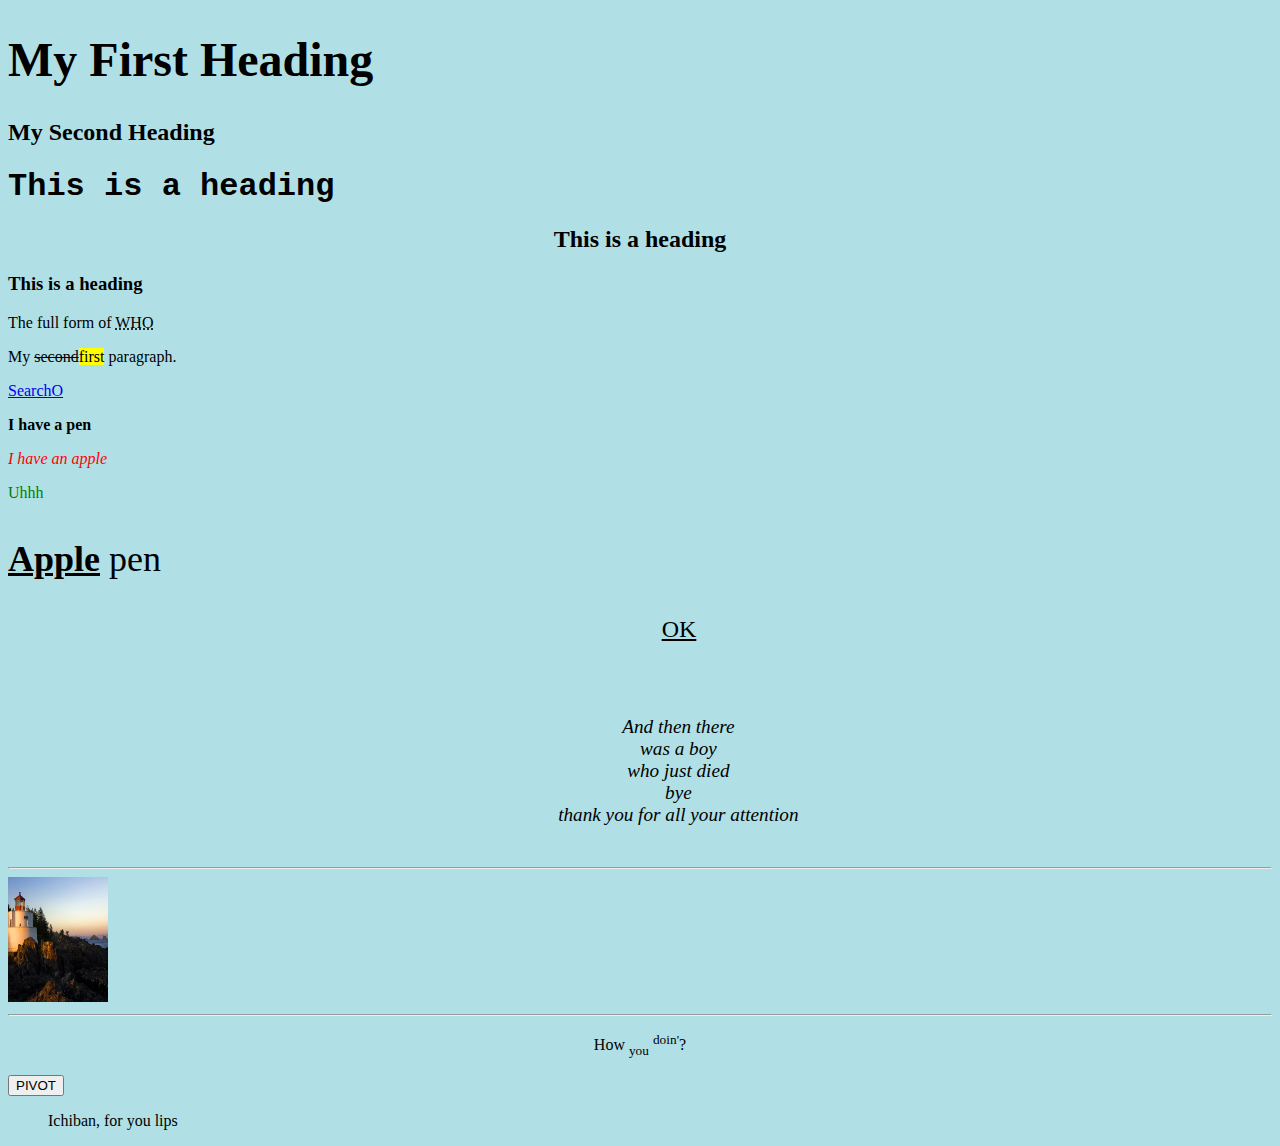
<file: index.htm>
﻿<!DOCTYPE html>
<html lang="en-UK">
<head>
	<title>Helmet</title>
	<meta charset="UTF-8">
	
</head>
<body style="background-color:powderblue;">

	<h1 style="font-size:300%;">My First Heading</h1>
	<h2 style="font-family:Old English Text MT ">My Second Heading</h2>
	<h1 style="font-family:courier">This is a heading</h1>
	<h2 style="text-align:center">This is a heading</h2>
	<h3>This is a heading</h3>
	<p>The full form of <abbr title="World Health Ogranization">WHO</abbr></p>
	<p title="An Anitro creation">My <del>second</del><mark>first</mark> paragraph.</p>
	<a href="http://www.google.com">SearchO</a>
	<p style="font-family:comic sans ms"><b>I have     a pen</b></p>
	<p style="color:red;"><em>I have an apple</em></p>
	<p style="color:green;">Uhhh</p>
	<p style="font-size:36px;"><ins><b>Apple</b></ins> pen</p>
	<p style= "text-align:center;font-size:150%">&nbsp&nbsp&nbsp&nbsp&nbsp&nbsp&nbsp&nbsp&nbsp&nbsp&nbsp&nbsp <ins>OK</ins><br><br></p>
	<pre style="text-align:center;font-family:verdana;font-size:120%"><i>
		And then there
		was a boy
		who just died
		bye
		thank you for all your attention</i>
	</pre>

<hr>
<img src ="Lighthouse.jpg" alt="image not found" width="100" height="125">
<hr>
<p style="text-align:center;color:black">How <sub>you</sub> <sup>doin'</sup>?</p>
<button style="align:center">PIVOT</button>
<blockquote cite="http://www.slideshare.net">Ichiban, for you lips</blockquote>
</body>
</html>
</file>
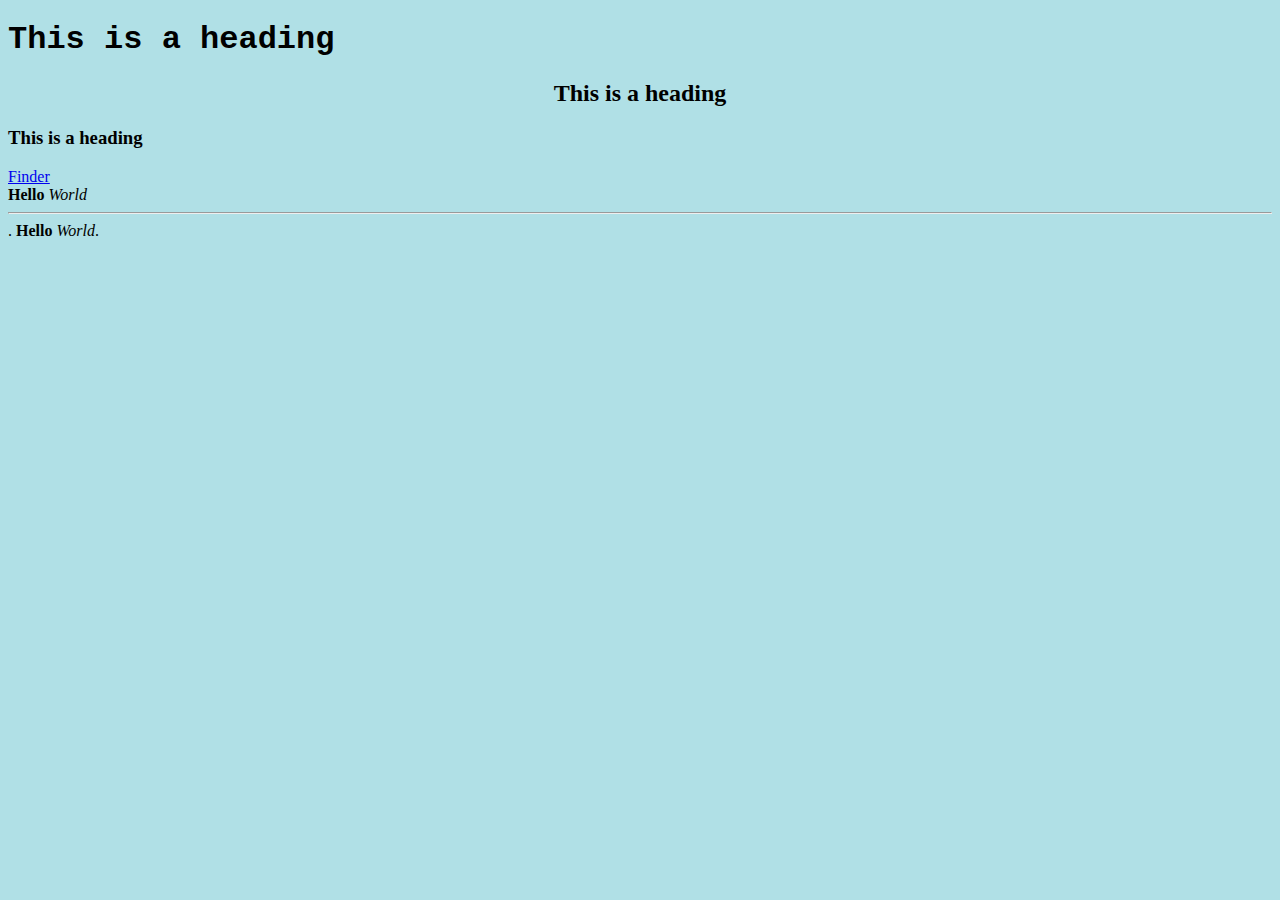
<file: Aritro.html>
<!doctype html>
<html lang="en-US">
	<head>
		<title>
		Error's first
		</title>
	</head>
	
	<body style="background-color:powderBlue">
		<h1 style="font-family:courier">This is a heading</h1>
		<h2 style="text-align:center">This is a heading</h2>
		<h3>This is a heading</h3>
		<a href="http://google.com">Finder</a><br>
		<b>Hello</b> <i>World</i><br><hr>.	
		<b>Hello</b> <i>World</i>.
	</body>
</html>
</file>
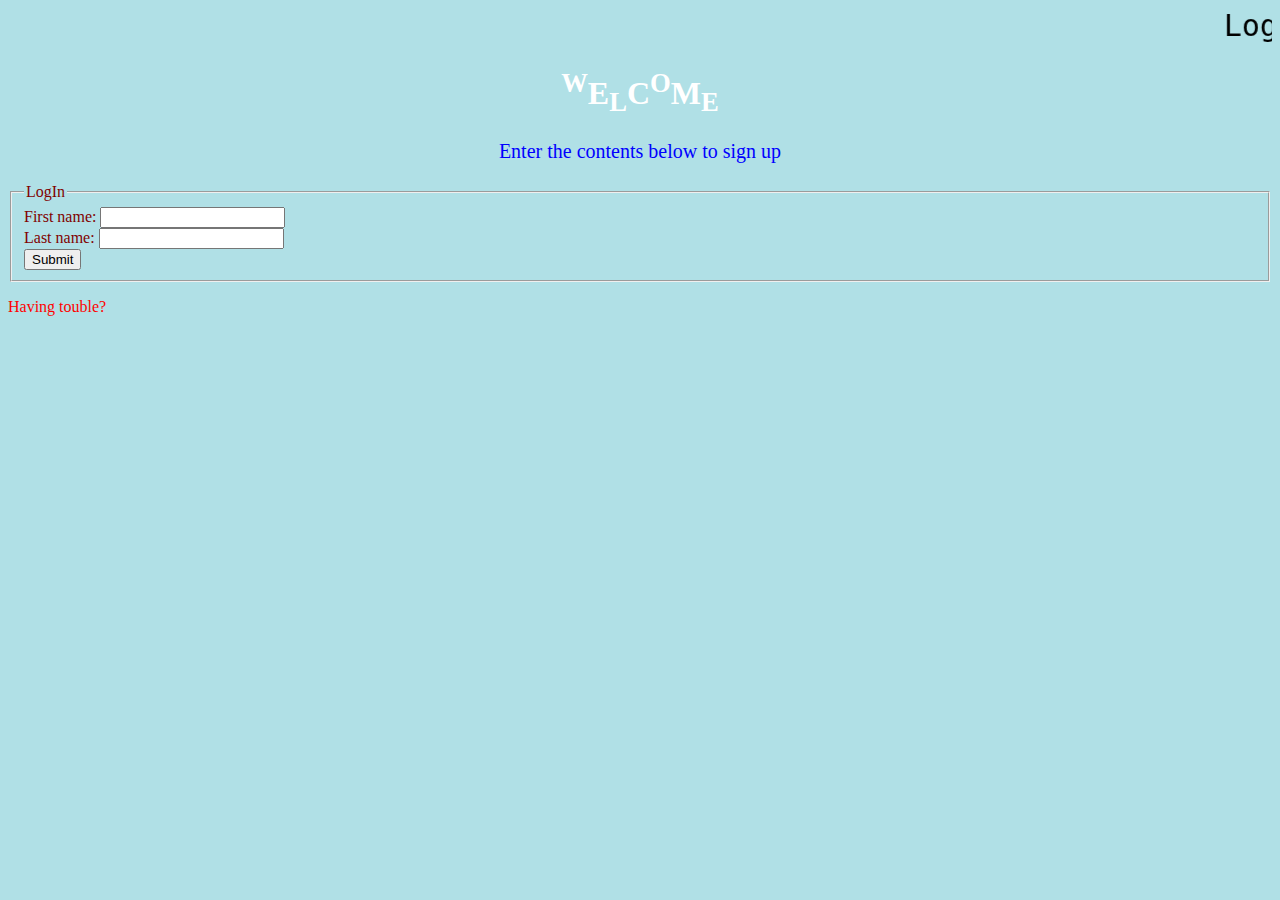
<file: css1.html>
<!doctype html>
<html>
	<head>
		<style type="text/css">
			body{
				background-color: powderblue ;
			}
			h1{
				color: white;
				text-align: center;
			}
			#para1{
				font-family: verdana;
				font-size: 20px;
				color:blue;
				text-align: center;
			}
			fieldset{
				color: maroon;
			}
			p.wow{
				color: red;
				text-align: left;
			}
			marquee{
				font-family: monospace;
				font-size: 30px;
			}
		</style>
	</head>
	<body>
		<marquee>
			LogIn Page
		</marquee>
		<h1>
			<sup>W</sup>E<sub>L</sub>C<sup>O</sup>M<sub>E</sub>
		</h1>
		<p id="para1">
			Enter the contents below to sign up
		</p>
		<form action="/action_page.php" id="form1">
			<fieldset>
			<legend>
				LogIn
			</legend>
		First name: <input type="text" name="fname"><br>
		Last name: <input type="text" name="lname" form="form1"><br>
		<input type="submit" value="Submit">
			</fieldset>
		</form>
		<p class="wow">
			Having touble?
		</p>
	</body>

</html>
</file>
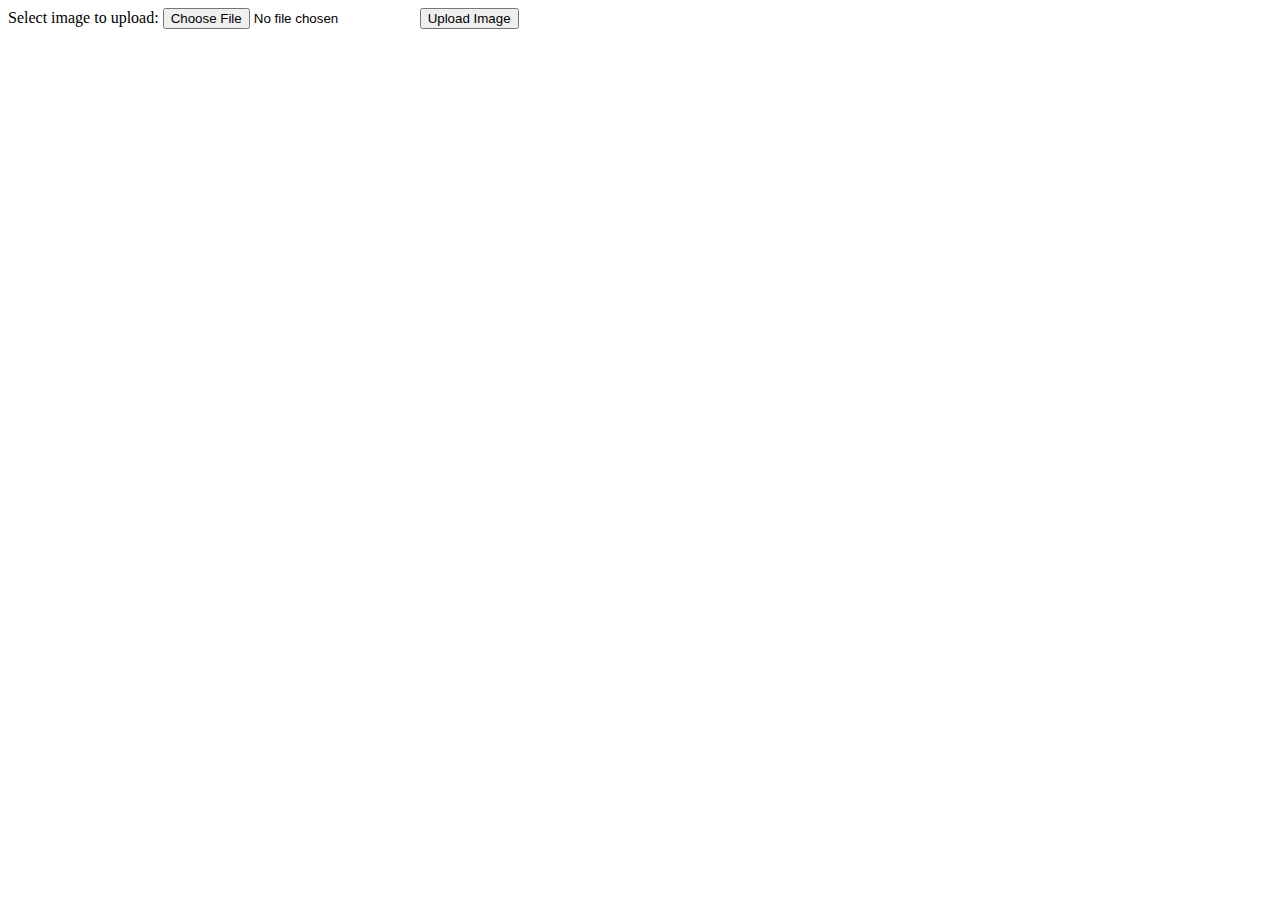
<file: Eg4.html>
<!DOCTYPE html>
<html>
<body>

	<form action="upload.php" method="post" enctype="multipart/form-data">
		Select image to upload:
		<input type="file" name="fileToUpload" id="fileToUpload">
		<input type="submit" value="Upload Image" name="submit">
	</form>

</body>
</html>
</file>
